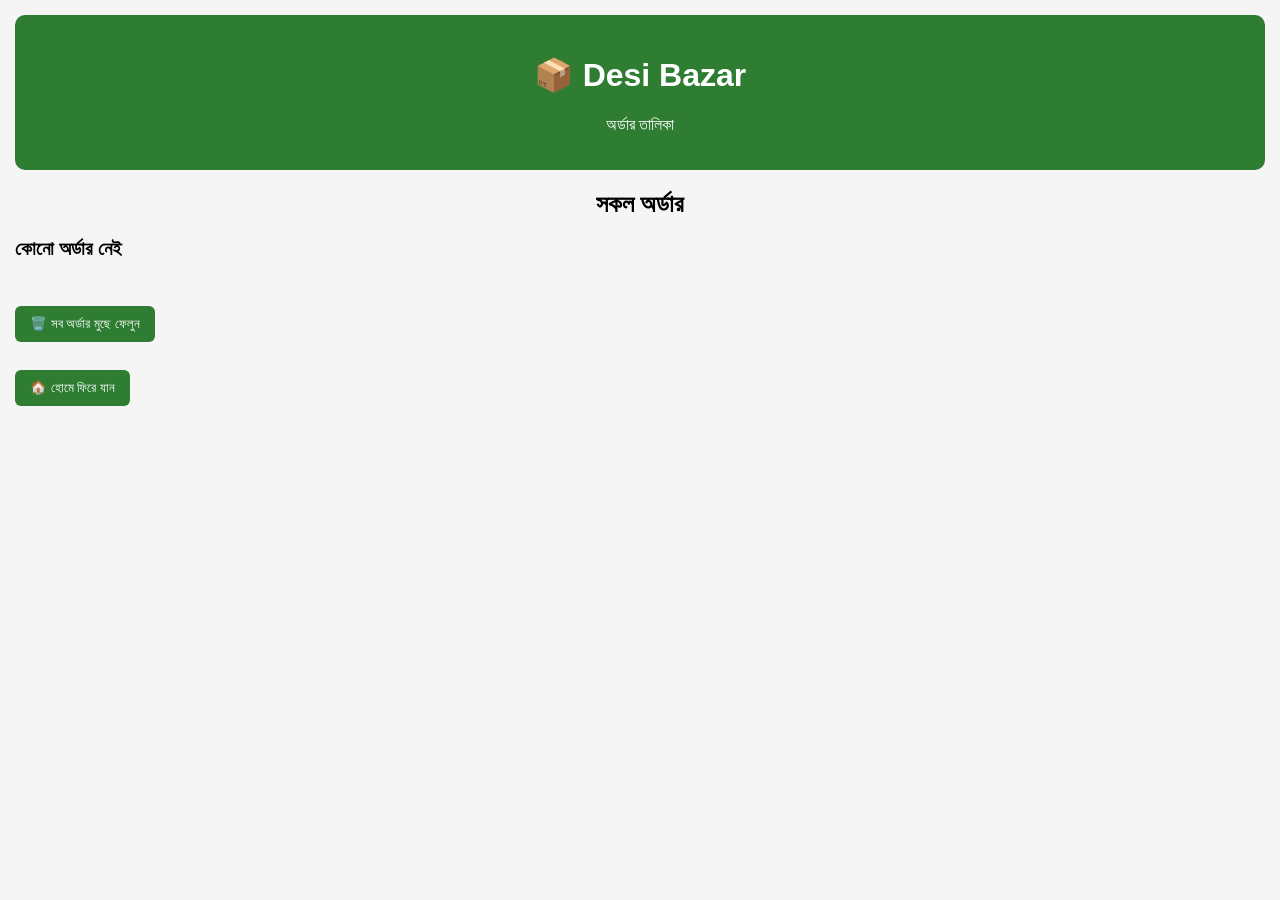
<file: orders.html>
<!DOCTYPE html>
<html lang="bn">
<head>
<meta charset="UTF-8">
<meta name="viewport" content="width=device-width, initial-scale=1.0">
<title>Desi Bazar - Orders</title>

<link rel="stylesheet" href="style.css">
</head>
<body>

<header>
<h1>📦 Desi Bazar</h1>
<p>অর্ডার তালিকা</p>
</header>

<h2>সকল অর্ডার</h2>

<div id="orderList"></div>

<br>

<button onclick="deleteOrders()">🗑️ সব অর্ডার মুছে ফেলুন</button>

<br><br>

<a href="index.html">
<button>🏠 হোমে ফিরে যান</button>
</a>

<script>
function showOrders(){

let orders = JSON.parse(localStorage.getItem("orders")) || [];

let html = "";

if(orders.length==0){
html = "<h3>কোনো অর্ডার নেই</h3>";
}

orders.forEach(function(order){

html += `
<div class="card">
<h3>অর্ডার #${order.id}</h3>

<p><b>নাম:</b> ${order.name}</p>

<p><b>মোবাইল:</b> ${order.phone}</p>

<p><b>ঠিকানা:</b> ${order.address}</p>
<p><b>এলাকা:</b> ${order.area}</p>
<p><b>পণ্য:</b> ${order.products.join(", ")}</p>

<p><b>মোট:</b> ${order.total} SAR</p>

<p><b>তারিখ:</b> ${order.date}</p>

</div><br>
`;

});

document.getElementById("orderList").innerHTML = html;

}

function deleteOrders(){

if(confirm("সব অর্ডার মুছে ফেলবেন?")){

localStorage.removeItem("orders");

showOrders();

}

}

showOrders();
</script>

</body>
</html>
</file>
<file: style.css>
body{
    margin:0;
    padding:15px;
    font-family:Arial, sans-serif;
    background:#f5f5f5;
}

header{
    background:#2e7d32;
    color:white;
    text-align:center;
    padding:20px;
    border-radius:10px;
}

h2{
    text-align:center;
}

.products{
    display:grid;
    grid-template-columns:repeat(auto-fit,minmax(160px,1fr));
    gap:15px;
    margin-top:20px;
}

.card{
    background:white;
    padding:15px;
    border-radius:10px;
    text-align:center;
    box-shadow:0 2px 8px rgba(0,0,0,.15);
}

button{
    background:#2e7d32;
    color:white;
    border:none;
    padding:10px 15px;
    border-radius:6px;
    cursor:pointer;
    margin-top:10px;
}

button:hover{
    background:#1b5e20;
}

input,
textarea{
    width:100%;
    padding:10px;
    margin:8px 0;
    border:1px solid #ccc;
    border-radius:6px;
    box-sizing:border-box;
}

#cartList{
    background:white;
    padding:10px;
    border-radius:8px;
    min-height:60px;
}
.card img{
    width:100%;
    height:140px;
    object-fit:cover;
    border-radius:8px;
    margin-bottom:10px;
}
</file>
